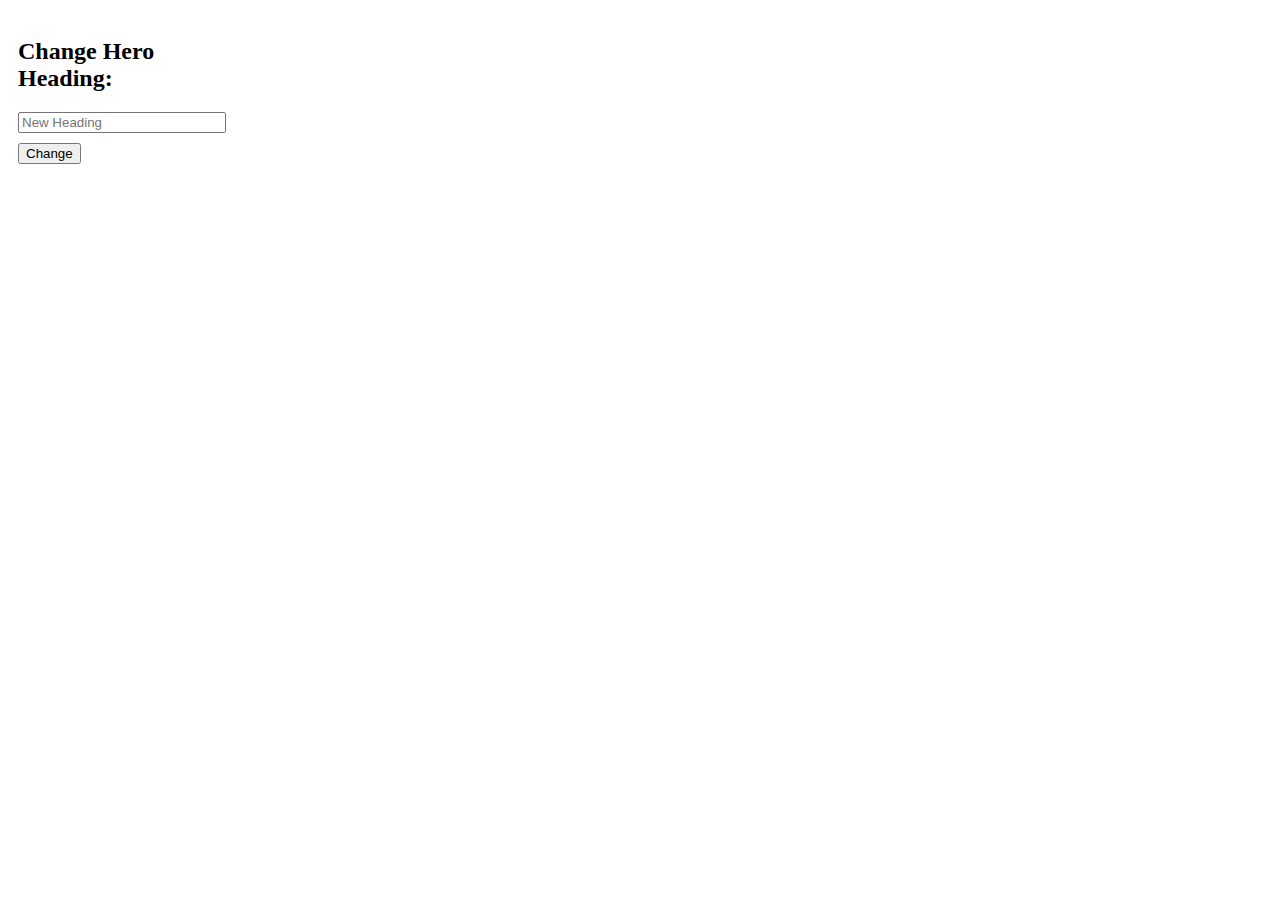
<file: popup.html>
<!DOCTYPE html>
<html>
  <head>
    <title>A/B Testing Extension</title>
    <link rel="stylesheet" type="text/css" href="popup.css" />
  </head>
  <body>
    <h2>Change Hero Heading:</h2>
    <input type="text" id="newHeading" placeholder="New Heading" />
    <button id="changeHeadingBtn">Change</button>
    <script src="popup.js"></script>
  </body>
</html>
</file>
<file: popup.css>
body {
  width: 200px;
  padding: 10px;
}

input {
  width: 100%;
  margin-bottom: 10px;
}
</file>
